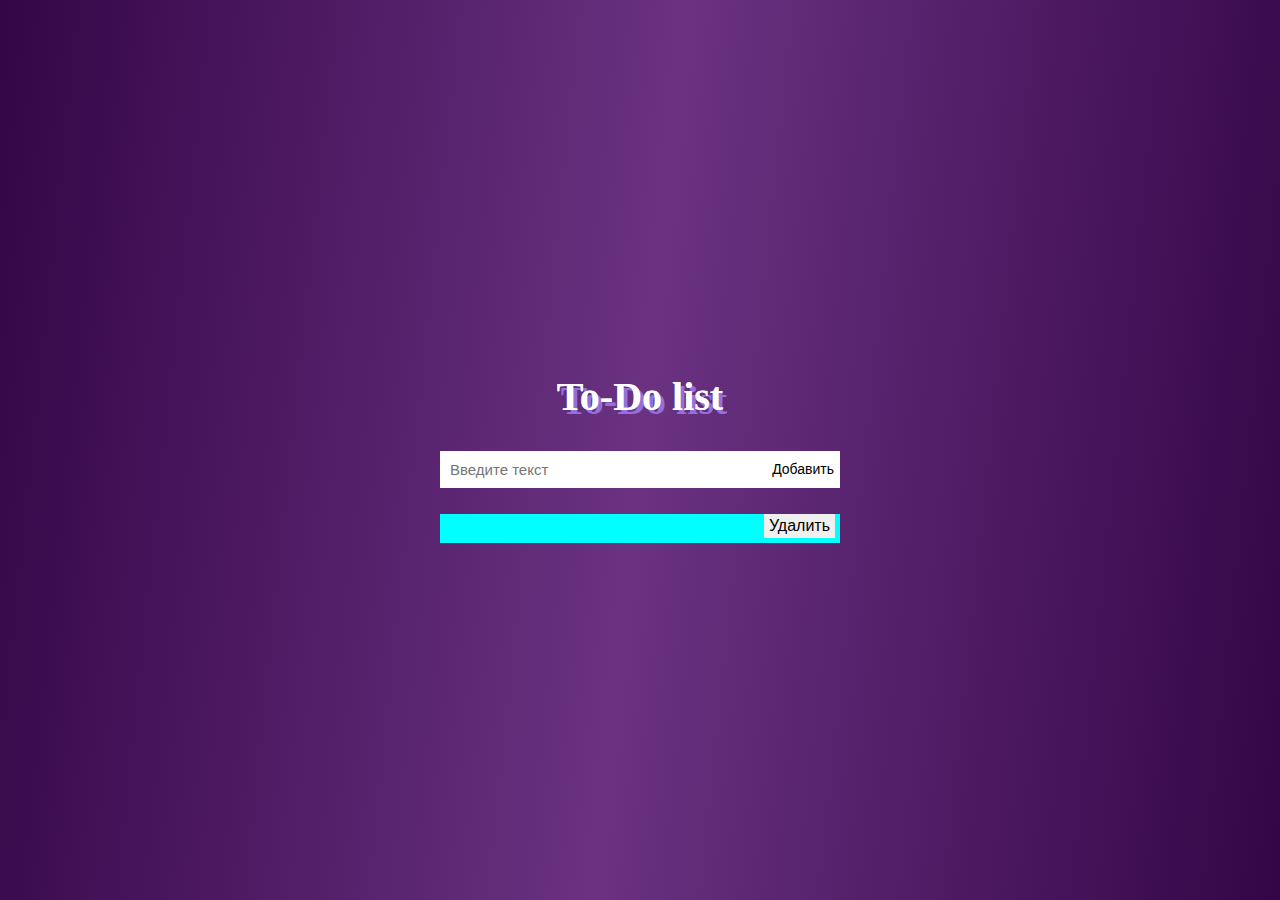
<file: index.html>
<!DOCTYPE html>
<html lang="en">
<head>
    <meta name="viewport" content="width=device-width, initial-scale=1" />
    <meta charset="UTF-8">
    <title>To-do list</title>
    <link rel="stylesheet" href="Style.css">
</head>

<body>
<header><h1>To-Do list</h1></header>
    <div class="main">
        <input placeholder="Введите текст" type="text" maxlength="20" id="Text">
        <button id="Add">Добавить</button>
    </div>

<div class="list">
    <ul>
    </ul>

    <button id="Clear">Удалить</button>
</div>

</body>
<script src="jS.js"></script>
</html>
</file>
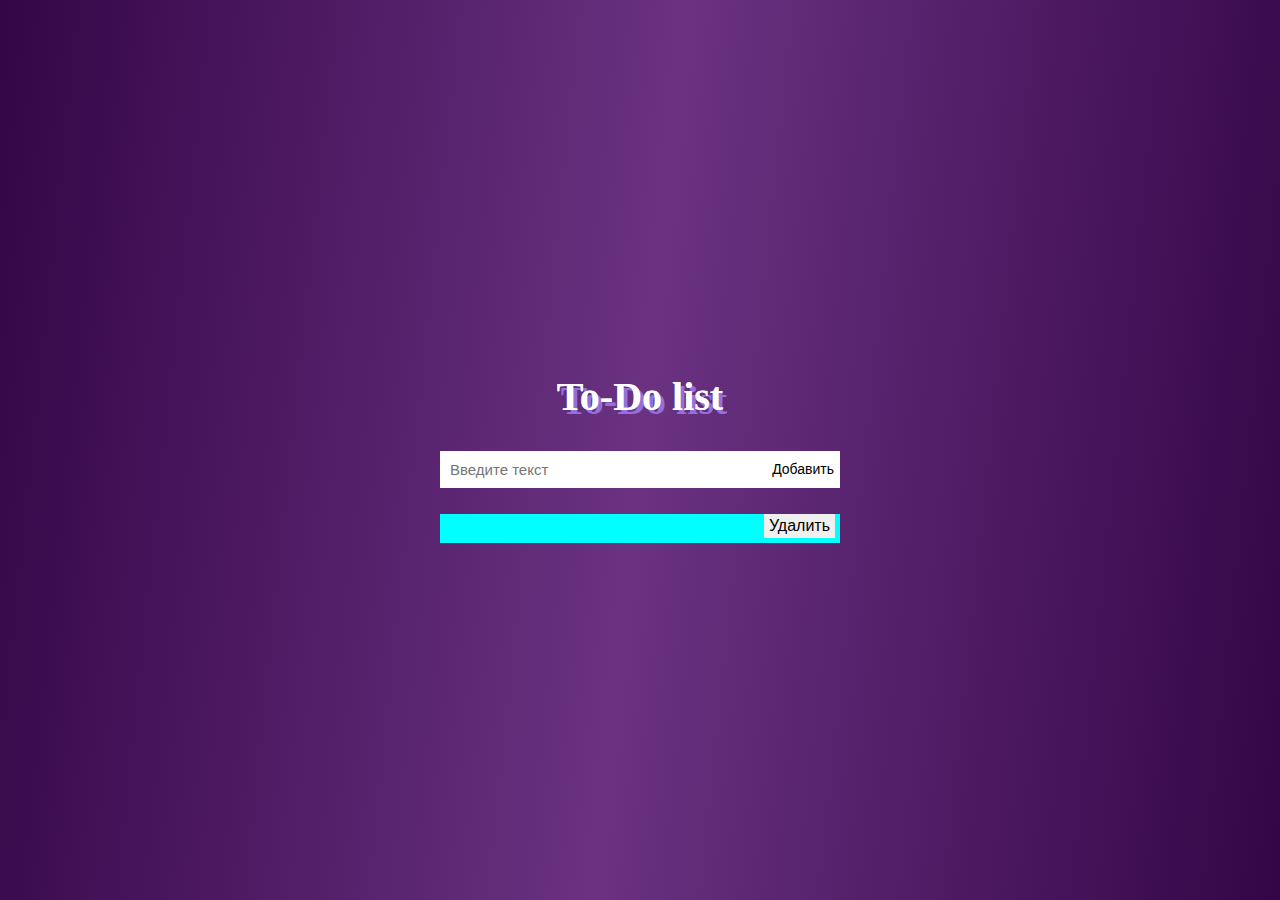
<file: Main.html>
<!DOCTYPE html>
<html lang="en">
<head>
    <meta name="viewport" content="width=device-width, initial-scale=1" />
    <meta charset="UTF-8">
    <title>To-do list</title>
    <link rel="stylesheet" href="Style.css">
</head>

<body>
<header><h1>To-Do list</h1></header>
    <div class="main">
        <input placeholder="Введите текст" type="text" maxlength="20" id="Text">
        <button id="Add">Добавить</button>
    </div>

<div class="list">
    <ul>
    </ul>

    <button id="Clear">Удалить</button>
</div>

</body>
<script src="jS.js"></script>
</html>
</file>
<file: Style.css>
@import url('https://fonts.googleapis.com/css2?family=Amatic+SC:wght@700&display=swap');
* {
    margin: 0;
    padding: 0;
    font-size: 14px;
}
html{
    height: 100%;
}
body{
    display: flex;
    flex-direction: column;
    height: 100%;
    justify-content: center;
    align-items: center;
    margin: 0;
    background: linear-gradient(96deg, rgba(52,5,71,1) 0%, rgba(106,50,129,1) 50%, rgba(52,5,71,1) 100%);

}

input{
    outline:none;
    font-size: 15px;
    background-color: white;
    flex-grow: 1;
    min-width: 0;
    border: none;
    padding: 10px;


}
p{
    font-size: 18px;
    font-family: 'Roboto';
    
}
.main{
    width: 100%;
    max-width: 400px;
    display: flex;
    justify-content: space-between;
    align-items: center;
    padding: 16px;
    margin-bottom: 10px;

}
#Add{
    align-self: stretch;
    border: 0;
    outline:none;
    background-color: white;
    padding: 0 6px;
}
button:active {
    filter: contrast(90%)
}

h1{
    font-size: 40px;
    margin: 15px;
    color: white;
    text-shadow: 0 0 0 #bcbcbc, 4px 4px 0 mediumpurple;
}


.list{
    display: flex;
    width: 100%;
    max-width: 400px;
    background-color: aqua;
    font-size: 26px;
    flex-direction: column;
    overflow-x: scroll;
    font-size: 70px;
    font-family: 'Roboto';


}
.list > ul {
    margin-left: 2em;
    line-height: 2em;
}
#Clear{
    border: 0;
    outline: none;
}

#Clear{
    align-self: flex-end;
    margin: 0 5px 5px 0;
    font-size: 16px;
    padding: 3px 5px;
}
</file>
